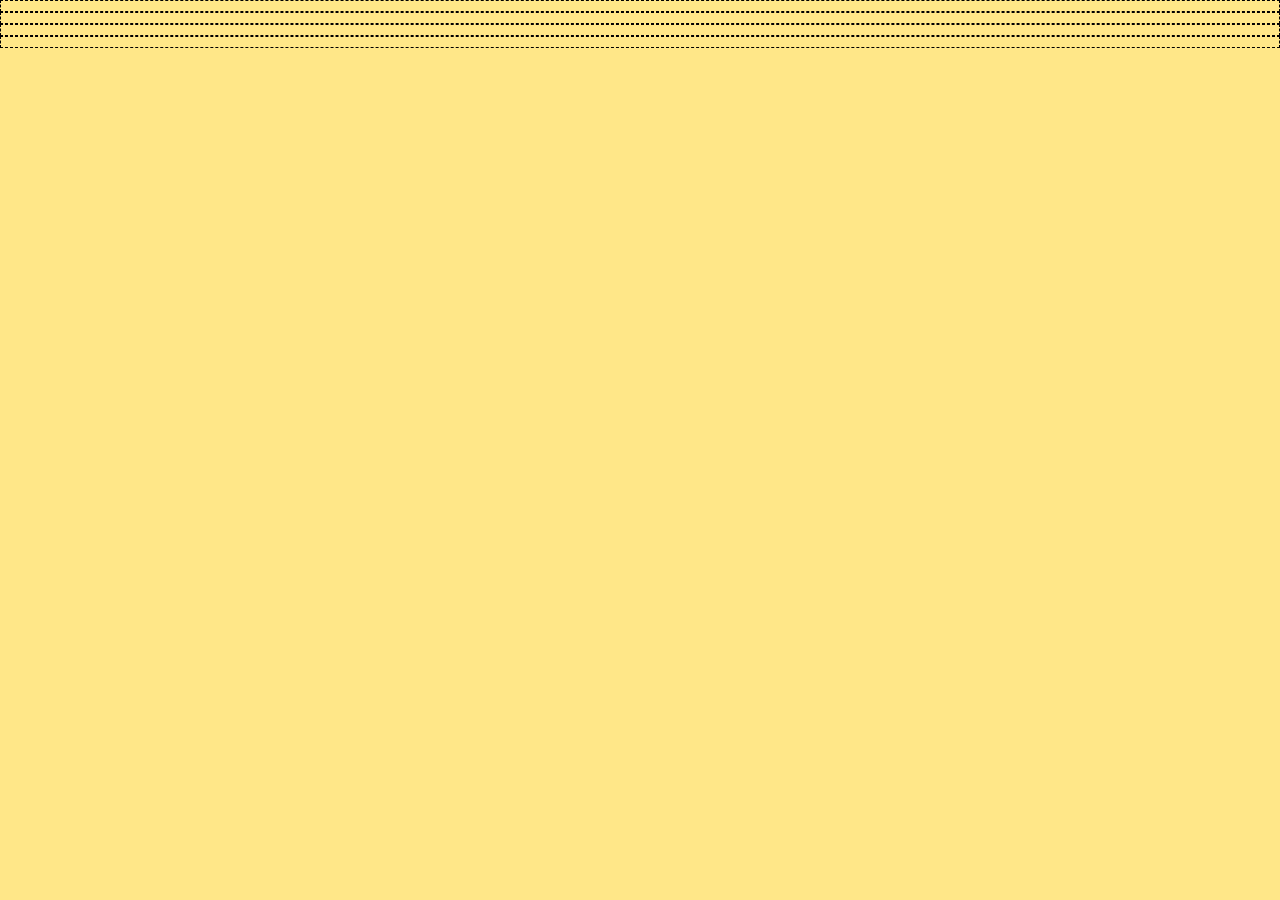
<file: Frontend/Web/index.html>
<!DOCTYPE html>
<html>
<head>
	<title>Lip Reading</title>

	<!-- Materialize CSS -->
    <link rel="stylesheet" href="https://cdnjs.cloudflare.com/ajax/libs/materialize/1.0.0/css/materialize.min.css">
	<!-- Regular CSS -->
    <link rel="stylesheet" type="text/css" href="index.css">
</head>
<body>
<div id="navbar">

</div>
<div id="webcam">
	
</div>
<div id="text">
	
</div>
<div id="about">
	
</div>
<!-- Materialize JS -->
<script src="https://cdnjs.cloudflare.com/ajax/libs/materialize/1.0.0/js/materialize.min.js"></script>
</body>
</html>
</file>
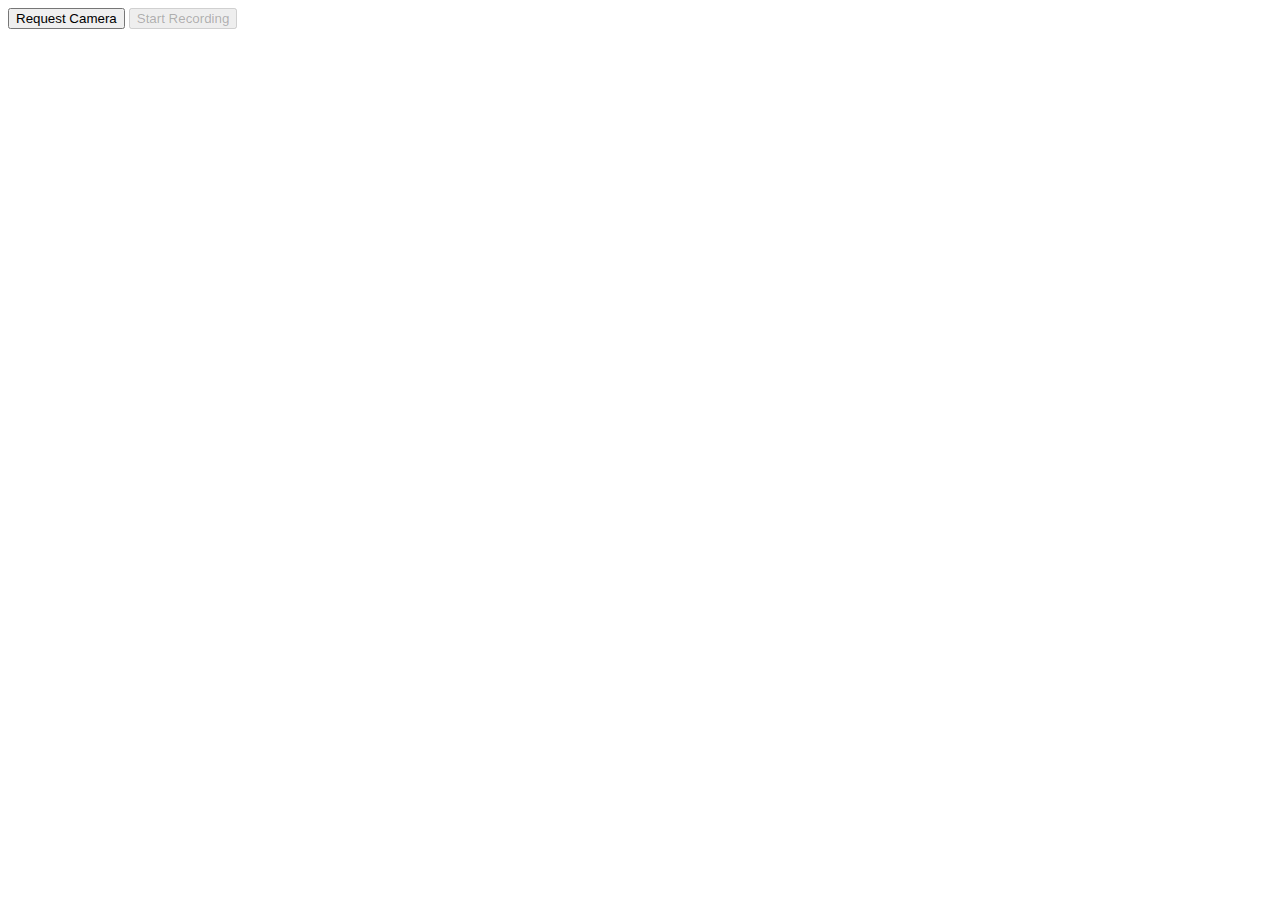
<file: Server/flask.html>
<html>
<head>
</head>
<body>
<div>
  <!--<form action="/form" onSubmit="tellMe();return false">-->
  <form onSubmit="return false">
  <input type="file" hidden id="toFlask">
  </input>
  <button hidden type="submit" id = "go"></button>
  </form>
  <button id='request'>
    Request Camera
  </button>
  <button id='start' onclick = "startRecording()">
    Start Recording
  </button>
  <button id='stop' onclick = "stopRecording()" hidden>
    Stop Recording
  </button>

  <ul id='ul'>
    Downloads List:
  </ul>

</div>
<video id='video' autoplay></video>
<script type = "text/javascript">
var video, reqBtn, startBtn, stopBtn, ul, stream, recorder;
video = document.getElementById('video');
reqBtn = document.getElementById('request');
startBtn = document.getElementById('start');
stopBtn = document.getElementById('stop');
ul = document.getElementById('ul');
reqBtn.onclick = requestVideo;
startBtn.onclick = startRecording;
stopBtn.onclick = stopRecording;
startBtn.disabled = true;
ul.style.display = 'none';
stopBtn.disabled = true;

function requestVideo() {
  navigator.mediaDevices.getUserMedia({
      video: true,
      audio: true
    })
    .then(stm => {
      stream = stm;
      reqBtn.style.display = 'none';
      startBtn.removeAttribute('disabled');
    }).catch(e => console.error(e));
}

function tellMe(){
  $(function(){
  $('form[name=new_post]').submit(function(){
    $.post($(this).attr('action'), $(this).serialize(), function(json) {
      alert(json);
    }, 'json');
    return false;
  });
  });
}

function startRecording() {
  recorder = new MediaRecorder(stream);
  recorder.start();
  
  stopBtn.removeAttribute('disabled');
  startBtn.disabled = true;
  setTimeout(sendNew, 3000)
}

function sendNew(){
  recorder.ondataavailable = e => {
    ul.style.display = 'block';
    var a = document.createElement('a'),
      li = document.createElement('li');
    a.download = ['video_', (new Date() + '').slice(4, 28), '.webm'].join('');
    a.href = URL.createObjectURL(e.data);
    a.textContent = a.download;
    li.appendChild(a);
    ul.appendChild(li);
    filesub = document.getElementById('toFlask');
    document.getElementById('go').click(); 
  };
  recorder.stop();
  recorder.start();
  setTimeout(sendNew, 3000)
}

function stopRecording() {
  recorder.ondataavailable = e => {
    ul.style.display = 'block';
    var a = document.createElement('a'),
      li = document.createElement('li');
    a.download = ['video_', (new Date() + '').slice(4, 28), '.webm'].join('');
    a.href = URL.createObjectURL(e.data);
    a.textContent = a.download;
    li.appendChild(a);
    ul.appendChild(li);
  };
  recorder.stop();
  startBtn.removeAttribute('disabled');
  stopBtn.disabled = true;
}
</script>

</body>
</html>
</file>
<file: Frontend/Web/index.css>
/*
 *
 */

body {
	background-color: #FFCC0077;
}

div {
	padding: 5px;
	border: 1px black dashed;
}
</file>
